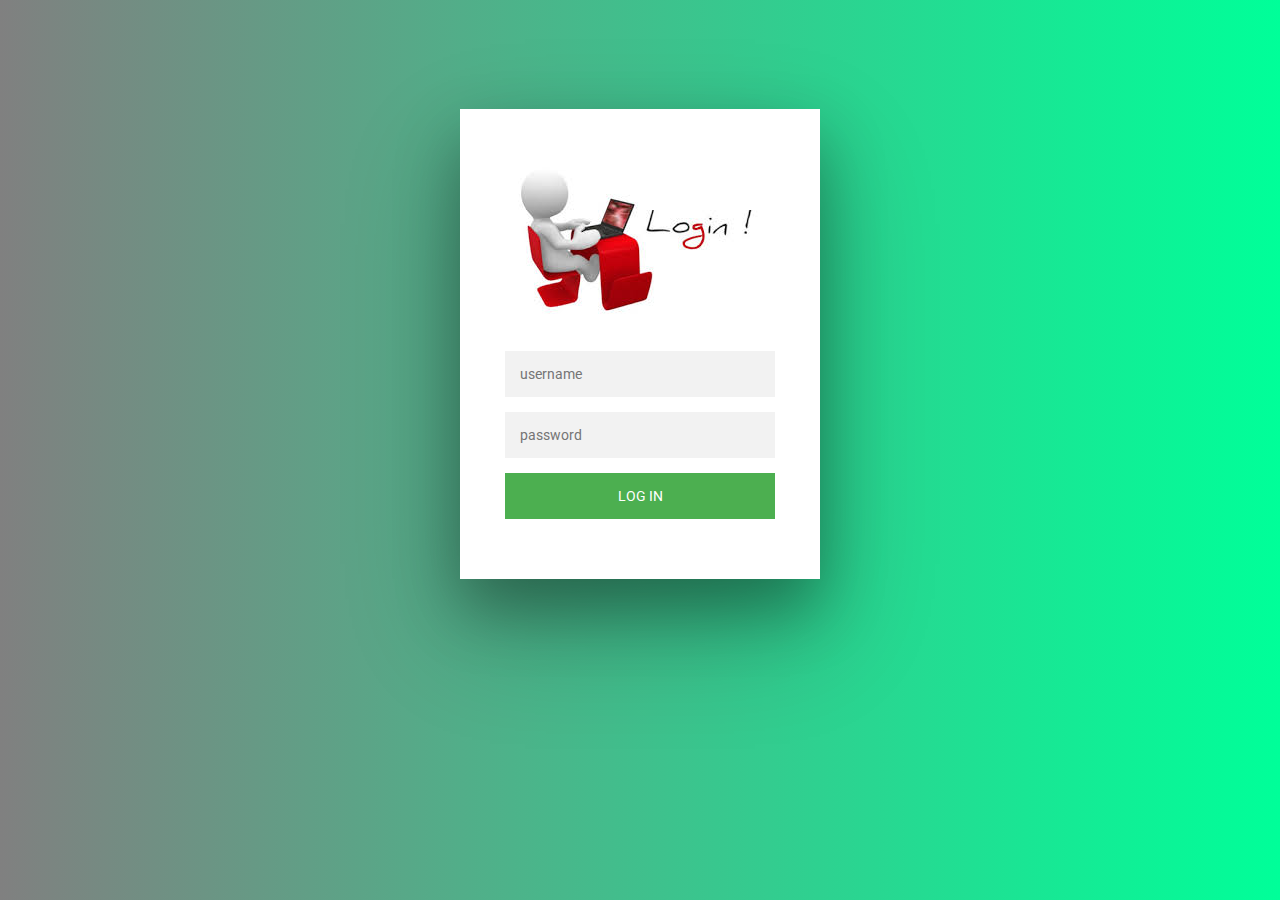
<file: ERS/target/ers5/html/index.html>
<!DOCTYPE html>
<html>
<head>
<meta charset="UTF-8">
<style> 
 .login-form input[type=submit]  {
  font-family: "Roboto", sans-serif;
  text-transform: uppercase;
  outline: 0;
  background: #4CAF50;
  width: 100%;
  border: 0;
  padding: 15px;
  color: #FFFFFF;
  font-size: 14px;
  -webkit-transition: all 0.3 ease;
  transition: all 0.3 ease;
  cursor: pointer;
}
</style>
<title>Login</title>
<link rel="stylesheet" type="text/css" href="../css/index.css" />
</head>
<div class="login-page">
  <div class="form">
    <img src="../img/login1.jfif" id="icon">
    
    <form method="POST" action="index.do" class="login-form"> 
    
   <input type="text" id="login" class="fadeIn second" name="username" placeholder="username">
      <input type="password" id="password" class="fadeIn third" name="password" placeholder="password">
      <input type="submit"  value="Log In">
    </form>
  </div>
</div>
      </html>
</file>
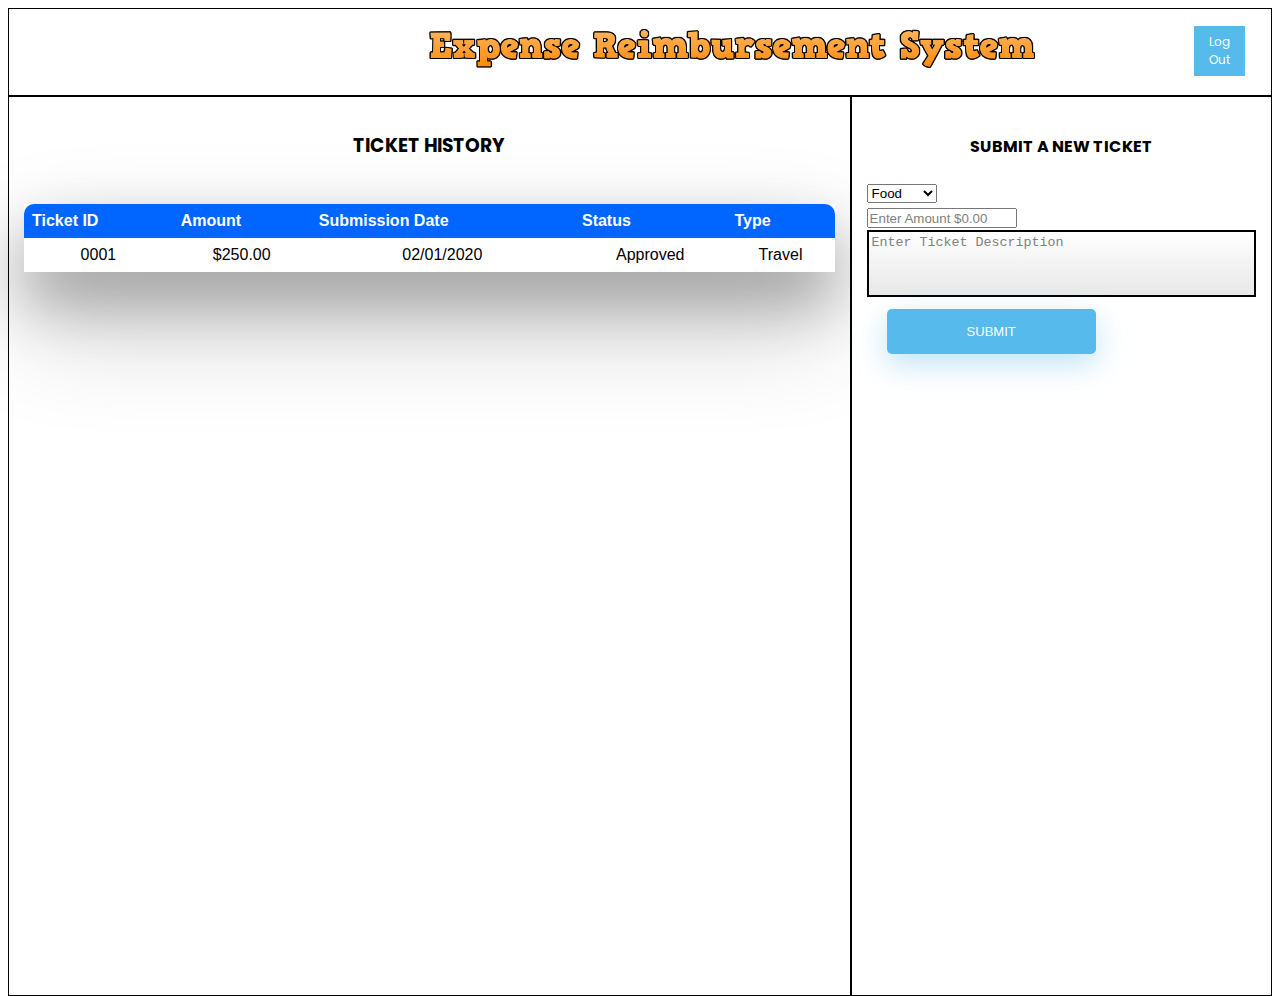
<file: ERS/target/ers5/html/employee.html>
<!DOCTYPE html>
<html>
<head>
<style></style>
<meta charset="UTF-8">
<title>Employee Home</title>
<link rel="stylesheet" type="text/css" href="../css/employeeStyle.css">
<link rel="stylesheet" type="text/css" href="../css/modal.css">
</head>

<!-- Grid Layout -->
<style>
</style>
<body>
	<div class="row" id="topRow">
		<div class="col-12 topBanner">
		<img src="../img/title1.png" id="topLogo">
			<div class="topOptions">
				<div id="username"></div>
				<!--  Begin Modal -->
				<a href="index.html" class="button" id="logout">Log Out</a>
			</div>
			<div id="modalBlock">

				<!-- The Modal -->
				<div id="myModal" class="modal">

					<!-- Modal content -->
					<div class="modal-content">
						<div class="modal-header">
							<span class="close">&times;</span>
							<h2>Ticket Details</h2>
						</div>
						<div class="modal-body">
							<div class="row">
								<div class="column">
									<p id="employeeNameId">Employee Name:</p>
									<p id="amountID">Amount:</p>
									<p id="dateSubmittedId">Date Submitted:</p>
									<p id="dateResolvedId">Date Resolved:</p>
									<p id="descriptionId">Description:</p>
								</div>
								<div class="column">
									<p id="statusId">Status:</p>
									<p id="expenseTypeId">Expense Type:</p>
								</div>
							</div>
						</div>
					</div>
				</div>

				<div id="snackbar">Approved</div>

			</div>



		</div>
	</div>
	<div class="row">
	<!-- Left Pane -->
		<div class="currentTickets" style="text-align:center">
		<h3>TICKET HISTORY</h3>
		<br>
			<table class="js-sort-table" id="table1" >
				<thead>
					<tr>
						<th class="js-sort-number">Ticket ID</th>
						<th class="js-sort-number">Amount</th>
						<th class="js-sort-date">Submission Date</th>
						<th class="js-sort-string">Status</th>
						<th class="js-sort-string">Type</th>
					</tr>
				</thead>
				<tbody id="tablebody">
					<tr>
						<td>0001</td>
						<td>$250.00</td>
						<td>02/01/2020</td>
						<td>Approved</td>
						<td>Travel</td>
					</tr>
				</tbody>
			</table>
		</div>
		
		<!-- Right Pane -->
		<div class="newTickets">
		<div class="header">
		<h4>SUBMIT A NEW TICKET</h4>
		</div>
			<form method="POST" action="submitTicket.do">
				<select class="dropDown" name="ticketType" id="ticketType">
					<option value="Food">Food</option>
					<option value="Lodging">Lodging</option>
					<option value="Travel">Travel</option>
					<option value="Other">Other</option>
				</select><br>
				<input type="number" name="ticketAmount" id="ticketAmount" name="ticketAmount"
					placeholder="Enter Amount $0.00" min="0.01" step="0.01" max="2500" required>
					
				<textarea name="ticketDesc" placeholder="Enter Ticket Description" name="ticketDesc" id="ticketDesc" rows="10" cols="60"
					maxLength="100" required></textarea>
				
				<input type="submit" value="Submit" />
			</form>
		</div>
	</div>

	<script type="text/javascript" src="../js/modal.js"></script>
	<script type="text/javascript" src="../js/employee.js"></script>
	<script type="text/javascript" src="../js/sort-table.js"></script>
</body>
</html>
</file>
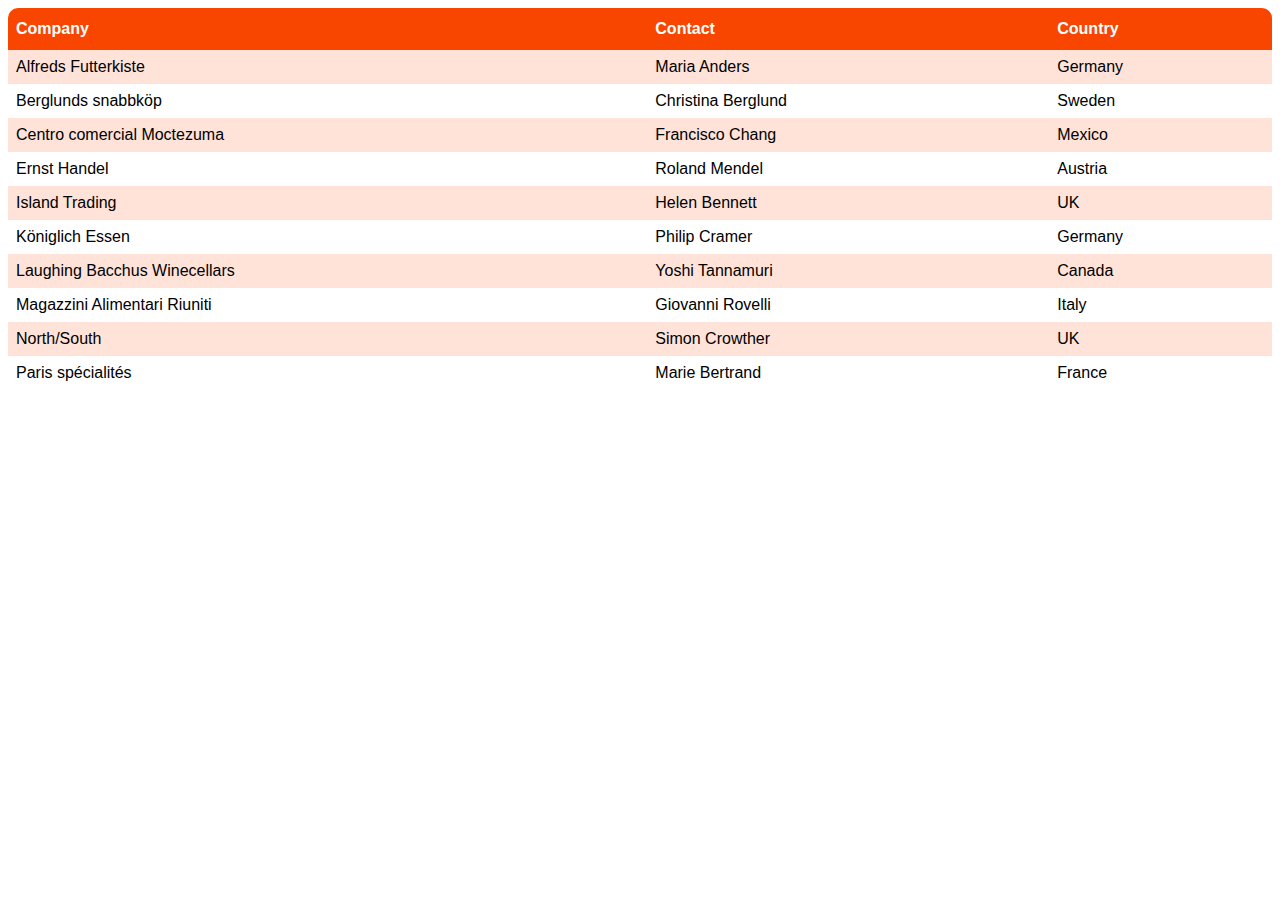
<file: ERS/target/ers5/html/table.html>
<!DOCTYPE html>
<html>
<head>
<meta charset="ISO-8859-1">
<title>Insert title here</title>
<link rel="stylesheet" type="text/css" href="../css/table.css" />
</head>
<body>

	<table id="table1">
		<tr>
			<th>Company</th>
			<th>Contact</th>
			<th>Country</th>
		</tr>
		<tr>
			<td>Alfreds Futterkiste</td>
			<td>Maria Anders</td>
			<td>Germany</td>
		</tr>
		<tr>
			<td>Berglunds snabbk�p</td>
			<td>Christina Berglund</td>
			<td>Sweden</td>
		</tr>
		<tr>
			<td>Centro comercial Moctezuma</td>
			<td>Francisco Chang</td>
			<td>Mexico</td>
		</tr>
		<tr>
			<td>Ernst Handel</td>
			<td>Roland Mendel</td>
			<td>Austria</td>
		</tr>
		<tr>
			<td>Island Trading</td>
			<td>Helen Bennett</td>
			<td>UK</td>
		</tr>
		<tr>
			<td>K�niglich Essen</td>
			<td>Philip Cramer</td>
			<td>Germany</td>
		</tr>
		<tr>
			<td>Laughing Bacchus Winecellars</td>
			<td>Yoshi Tannamuri</td>
			<td>Canada</td>
		</tr>
		<tr>
			<td>Magazzini Alimentari Riuniti</td>
			<td>Giovanni Rovelli</td>
			<td>Italy</td>
		</tr>
		<tr>
			<td>North/South</td>
			<td>Simon Crowther</td>
			<td>UK</td>
		</tr>
		<tr>
			<td>Paris sp�cialit�s</td>
			<td>Marie Bertrand</td>
			<td>France</td>
		</tr>
	</table>

</body>
</html>
</file>
<file: ERS/target/ers5/css/index.css>
@import url(https://fonts.googleapis.com/css?family=Roboto:300);

.login-page {
  width: 360px;
  padding: 8% 0 0;
  margin: auto;
}
.form {
  position: relative;
  z-index: 1;
  background: #FFFFFF;
  max-width: 360px;
  margin: 0 auto 100px;
  padding: 45px;
  text-align: center;
  box-shadow: 0 30px 60px 0 rgba(0, 0, 0, 0.3), 0 50px 110px 0 rgba(0, 0, 0, 0.24);
}
.form input {
  font-family: "Roboto", sans-serif;
  outline: 0;
  background: #f2f2f2;
  width: 100%;
  border: 0;
  margin: 0 0 15px;
  padding: 15px;
  box-sizing: border-box;
  font-size: 14px;
}
.form button {
  font-family: "Roboto", sans-serif;
  text-transform: uppercase;
  outline: 0;
  background: #4CAF50;
  width: 100%;
  border: 0;
  padding: 15px;
  color: #FFFFFF;
  font-size: 14px;
  -webkit-transition: all 0.3 ease;
  transition: all 0.3 ease;
  cursor: pointer;
}
.form button:hover,.form button:active,.form button:focus {
  background: #43A047;
}
.form .message {
  margin: 15px 0 0;
  color: #b3b3b3;
  font-size: 12px;
}
.form .message a {
  color: #4CAF50;
  text-decoration: none;
}
.form .register-form {
  display: none;
}
.container {
  position: relative;
  z-index: 1;
  max-width: 300px;
  margin: 0 auto;
}
.container:before, .container:after {
  content: "";
  display: block;
  clear: both;
}
.container .info {
  margin: 50px auto;
  text-align: center;
}
.container .info h1 {
  margin: 0 0 15px;
  padding: 0;
  font-size: 36px;
  font-weight: 300;
  color: #1a1a1a;
}
.container .info span {
  color: #4d4d4d;
  font-size: 12px;
}
.container .info span a {
  color: #000000;
  text-decoration: none;
}
.container .info span .fa {
  color: #00ff99;
}
body {
  background: #00ff99; /* fallback for old browsers */
  background: -webkit-linear-gradient(left, #00ff99, gray);
  background: -moz-linear-gradient(left, #00ff99, gray);
  background: -o-linear-gradient(left, #00ff99, gray);
  background: linear-gradient(to left, #00ff99, gray);
  font-family: "Roboto", sans-serif;
  -webkit-font-smoothing: antialiased;
  -moz-osx-font-smoothing: grayscale;      
}
</file>
<file: ERS/target/ers5/css/employeeStyle.css>
@import url('https://fonts.googleapis.com/css?family=Poppins');

/* BASIC */

html {
}

#mainbody {
}

#topRow{
	background-color:white !important;
	
}

img{
  max-width: 50%;
  height: auto;
  margin-left: 400px;
  position: center;
}

body {
  font-family: "Poppins", sans-serif;
  height: 100vh;
}

a {
  color: #92badd;
  display:inline-block;
  text-decoration: none;
  font-weight: 400;
}

h2 {
  text-align: center;
  font-size: 16px;
  font-weight: 600;
  text-transform: uppercase;
  display:inline-block;
  margin: 40px 8px 10px 8px; 
  color: #cccccc;
}

h4 {
  text-align: center;
}

/* STRUCTURE */

/* Index */

.wrapper {
  display: flex;
  align-items: center;
  flex-direction: column; 
  justify-content: center;
  width: 100%;
  min-height: 100%;
  padding: 20px;
}

#formContent {
  -webkit-border-radius: 10px 10px 10px 10px;
  border-radius: 10px 10px 10px 10px;
  background: #fff;
  padding: 30px;
  width: 90%;
  max-width: 450px;
  position: relative;
  padding: 0px;
  -webkit-box-shadow: 0 30px 60px 0 rgba(0,0,0,0.3);
  box-shadow: 0 30px 60px 0 rgba(0,0,0,0.3);
  text-align: center;
}

#formFooter {
  background-color: #f6f6f6;
  border-top: 1px solid #dce8f1;
  padding: 25px;
  text-align: center;
  -webkit-border-radius: 0 0 10px 10px;
  border-radius: 0 0 10px 10px;
}

/* Employee */
* {
	box-sizing: border-box;
}

.topOptions {
	position: relative;
	float: right;
}

.newTickets{
	float: left;
	padding: 15px;
	border: 1px solid black;
	border-spacing: 25px;
	background-color: white;
	width: 33.33%;
	min-height: 100vh;
}

.currentTickets{
	float: left;
	padding: 15px;
	border: 1px solid black;
	background-color: white;
	width: 66.66%;
	min-height: 100vh;
}

[class*="col-"]{
	float: left;
	padding: 15px;
	border: 1px solid black;
	border-spacing: 25px;
	background-color: #dadada;
}


/* Column widths*/
.col-1 {width: 8.33%;}
.col-2 {width: 16.66%;}
.col-3 {width: 25%;}
.col-4 {width: 33.33%;}
.col-5 {width: 41.66%;}
.col-6 {width: 50%;}
.col-7 {width: 58.33%;}
.col-8 {width: 66.66%;}
.col-9 {width: 75%;}
.col-10 {width: 83.33%;}
.col-11 {width: 91.66%;}
.col-12 {
	width: 100%;
	background-color: white;
		}

textarea{
  width: 100%;
  height: 5em;
  padding: 3px;
  transition: all 0.5s ease;
  box-sizing: border-box;
  border: 2px solid black;
  background-color: #d8d8d8;
  resize: none;
  
}

textarea:focus {
    height: 4em;
}

#ticketAmount {
	width: 150px;
	height: 20px;
	padding: 1px
}

#ticketDesc {
	background: linear-gradient(180deg, rgba(2,0,36,1) 0%, rgba(255,255,255,1) 0%, rgba(226,226,226,0.7990546560421043) 100%);
}

/* Remove controls from Safari and Chrome */
input[type=number]::-webkit-inner-spin-button, 
input[type=number]::-webkit-outer-spin-button { 
  -webkit-appearance: none;
  margin: 0; /* Removes leftover margin */
}
/* For Firefox */
input[type='number'] {
    -moz-appearance:textfield;
}

::placeholder { /* Chrome, Firefox, Opera, Safari 10.1+ */
	color: grey;
	opacity: 1; /* Firefox */
	text-size: 15px;
}

:-ms-input-placeholder { /* Internet Explorer 10-11 */
	color: grey;
	opacity: 1;
	text-size: 15px;
}

::-ms-input-placeholder { /* Microsoft Edge */
	color: grey;
	opacity: 1;
	text-size: 15px;
}


input[type=text]:focus {
  border: 3px solid #555;
}


#table1 tr:nth-child(even) {
	background-color: #b3d1ff;
}

#table1 tr:hover {
	background-color: #ccccff;
}

#table1 th {
	padding-top: 12px;
	padding-bottom: 12px;
	text-align: left;
	background-color: #0066ff;
	color: white;
}

#table1 tr:last-child td:first-child {
    border-bottom-left-radius: 10px;     
}

#table1 tr:last-child td:last-child {
    border-bottom-right-radius: 10px;
}

#table1 tr:first-child th:first-child {
    border-top-left-radius: 10px;
}

#table1 tr:first-child th:last-child {
    border-top-right-radius: 10px;
}

#table1 {
	font-family: "Trebuchet MS", Arial, Helvetica, sans-serif;
	border-collapse: collapse;
	width: 100%;
	box-shadow: 0 30px 60px 0 rgba(0, 0, 0, 0.3), 0 50px 110px 0 rgba(0, 0, 0, 0.24);
	
}

#table1 td, #table1 th {
    border-collapse-right: 1px solid #ddd;
    border-collapse-left: 1px solid #ddd;
    border-collapse-top: 1px solid #ddd;
    border-collapse-bottom: 1px solid #ddd;
    border-collapse: collapse;
	padding: 8px;
}

<style>
	.dropDown select {
		border: 0 !important;  /*Removes border*/
		-webkit-appearance: none;  /*Removes default chrome and safari style*/
		-moz-appearance: none; /* Removes Default Firefox style*/
        appearance:none;
		background: #0088cc url(img/select-arrow.png) no-repeat 90% center;
		width: 100px; /*Width of select dropdown to give space for arrow image*/
		text-indent: 0.01px; /* Removes default arrow from firefox*/
		text-overflow: "";  /*Removes default arrow from firefox*/ /*My custom style for fonts*/
		color: #FFF;
		border-radius: 15px;
		padding: 5px;
		box-shadow: inset 0 0 5px rgba(000,000,000, 0.5);
	}
</style>

/* TABS */
h2.inactive {
  color: #cccccc;
}

h2.active {
  color: #0d0d0d;
  border-bottom: 2px solid #5fbae9;
}



/* FORM TYPOGRAPHY*/

#logout {
	background-color: #56baed;
	border: none;
	color: white;
	padding: 7px;
	text-align: center;
	text-decoration: none;
	display: inline-block;
	font-size: 12px;
	margin: 2px;
	width: 80%;
}

input[type=button], input[type=submit], input[type=reset]  {
  background-color: #56baed;
  border: none;
  color: white;
  padding: 15px 80px;
  text-align: center;
  text-decoration: none;
  display: inline-block;
  text-transform: uppercase;
  font-size: 13px;
  -webkit-box-shadow: 0 10px 30px 0 rgba(95,186,233,0.4);
  box-shadow: 0 10px 30px 0 rgba(95,186,233,0.4);
  -webkit-border-radius: 5px 5px 5px 5px;
  border-radius: 5px 5px 5px 5px;
  margin: 5px 20px 40px 20px;
  -webkit-transition: all 0.3s ease-in-out;
  -moz-transition: all 0.3s ease-in-out;
  -ms-transition: all 0.3s ease-in-out;
  -o-transition: all 0.3s ease-in-out;
  transition: all 0.3s ease-in-out;
}

input[type=button]:hover, input[type=submit]:hover, input[type=reset]:hover  {
  background-color: #39ace7;
}

input[type=button]:active, input[type=submit]:active, input[type=reset]:active  {
  -moz-transform: scale(0.95);
  -webkit-transform: scale(0.95);
  -o-transform: scale(0.95);
  -ms-transform: scale(0.95);
  transform: scale(0.95);
}

input[type=text] {
  background-color: #f6f6f6;
  border: none;
  color: #0d0d0d;
  padding: 15px 32px;
  text-align: center;
  text-decoration: none;
  display: inline-block;
  font-size: 16px;
  margin: 5px;
  width: 85%;
  border: 2px solid #f6f6f6;
  -webkit-transition: all 0.5s ease-in-out;
  -moz-transition: all 0.5s ease-in-out;
  -ms-transition: all 0.5s ease-in-out;
  -o-transition: all 0.5s ease-in-out;
  transition: all 0.5s ease-in-out;
  -webkit-border-radius: 5px 5px 5px 5px;
  border-radius: 5px 5px 5px 5px;
}

input[type=text]:focus {
  background-color: #fff;
  border-bottom: 2px solid #5fbae9;
}

input[type=text]:placeholder {
  color: #cccccc;
}



/* ANIMATIONS */

/* Simple CSS3 Fade-in-down Animation */
.fadeInDown {
  -webkit-animation-name: fadeInDown;
  animation-name: fadeInDown;
  -webkit-animation-duration: 1s;
  animation-duration: 1s;
  -webkit-animation-fill-mode: both;
  animation-fill-mode: both;
}

@-webkit-keyframes fadeInDown {
  0% {
    opacity: 0;
    -webkit-transform: translate3d(0, -100%, 0);
    transform: translate3d(0, -100%, 0);
  }
  100% {
    opacity: 1;
    -webkit-transform: none;
    transform: none;
  }
}

@keyframes fadeInDown {
  0% {
    opacity: 0;
    -webkit-transform: translate3d(0, -100%, 0);
    transform: translate3d(0, -100%, 0);
  }
  100% {
    opacity: 1;
    -webkit-transform: none;
    transform: none;
  }
}

/* Simple CSS3 Fade-in Animation */
@-webkit-keyframes fadeIn { from { opacity:0; } to { opacity:1; } }
@-moz-keyframes fadeIn { from { opacity:0; } to { opacity:1; } }
@keyframes fadeIn { from { opacity:0; } to { opacity:1; } }

.fadeIn {
  opacity:0;
  -webkit-animation:fadeIn ease-in 1;
  -moz-animation:fadeIn ease-in 1;
  animation:fadeIn ease-in 1;

  -webkit-animation-fill-mode:forwards;
  -moz-animation-fill-mode:forwards;
  animation-fill-mode:forwards;

  -webkit-animation-duration:1s;
  -moz-animation-duration:1s;
  animation-duration:1s;
}

.fadeIn.first {
  -webkit-animation-delay: 0.4s;
  -moz-animation-delay: 0.4s;
  animation-delay: 0.4s;
}

.fadeIn.second {
  -webkit-animation-delay: 0.6s;
  -moz-animation-delay: 0.6s;
  animation-delay: 0.6s;
}

.fadeIn.third {
  -webkit-animation-delay: 0.8s;
  -moz-animation-delay: 0.8s;
  animation-delay: 0.8s;
}

.fadeIn.fourth {
  -webkit-animation-delay: 1s;
  -moz-animation-delay: 1s;
  animation-delay: 1s;
}

/* Simple CSS3 Fade-in Animation */
.underlineHover:after {
  display: block;
  left: 0;
  bottom: -10px;
  width: 0;
  height: 2px;
  background-color: #56baed;
  content: "";
  transition: width 0.2s;
}

.underlineHover:hover {
  color: #0d0d0d;
}

.underlineHover:hover:after{
  width: 100%;
}



/* OTHERS */

*:focus {
    outline: none;
} 

#icon {
  width:60%;
}

* {
  box-sizing: border-box;
}


#myInput {
  background-image: url('/css/searchicon.png'); /* Add a search icon to input */
  background-position: 10px 12px; /* Position the search icon */
  background-repeat: no-repeat; /* Do not repeat the icon image */
  width: 100%; /* Full-width */
  font-size: 16px; /* Increase font-size */
  padding: 12px 20px 12px 40px; /* Add some padding */
  border: 1px solid #ddd; /* Add a grey border */
  margin-bottom: 12px; /* Add some space below the input */
}
</file>
<file: ERS/target/ers5/css/modal.css>
/* The Modal (background) */


.modal-deny-button {
	font-size: 24px;
    color: #fff;
    background-color: #dc3545;
    border-color: #dc3545;
    display: inline-block;
    font-weight: 400;
    text-align: center;
    white-space: nowrap;
    vertical-align: middle;
    -webkit-user-select: none;
    -moz-user-select: none;
    -ms-user-select: none;
    user-select: none;
    border: 1px solid transparent;
    padding: .375rem .75rem;
    font-size: 1rem;
    line-height: 1.5;
    border-radius: .25rem;
    transition: color .15s ease-in-out,background-color .15s ease-in-out,border-color .15s ease-in-out,box-shadow .15s ease-in-out;
} /* Green */
.modal-approve-button {
	font-size: 24px;
    color: #fff;
    background-color: #28a745;
    border-color: #28a745;
    display: inline-block;
    font-weight: 400;
    text-align: center;
    white-space: nowrap;
    vertical-align: middle;
    -webkit-user-select: none;
    -moz-user-select: none;
    -ms-user-select: none;
    user-select: none;
    border: 1px solid transparent;
    padding: .375rem .75rem;
    font-size: 1rem;
    line-height: 1.5;
    border-radius: .25rem;
    transition: color .15s ease-in-out,background-color .15s ease-in-out,border-color .15s ease-in-out,box-shadow .15s ease-in-out;
} /* Green */
.modal {
	display: none; /* Hidden by default */
	position: fixed; /* Stay in place */
	z-index: 1; /* Sit on top */
	padding-top: 50px; /* Location of the box */
	left: 0;
	top: 0;
	width: 100%; /* Full width */
	height: 100%; /* Full height */
	overflow: auto; /* Enable scroll if needed */
	background-color: rgb(0, 0, 0); /* Fallback color */
	background-color: rgba(0, 0, 0, 0.4); /* Black w/ opacity */
}

/* Modal Content */
.modal-content {
	position: relative;
	background-color: #fefefe;
	margin: auto;
	padding: 0;
	border: 1px solid #888;
	width: 80%;
	box-shadow: 0 4px 8px 0 rgba(0, 0, 0, 0.2), 0 6px 20px 0
		rgba(0, 0, 0, 0.19);
	-webkit-animation-name: blowUpModal;
	-webkit-animation-duration: 0.4s;
	animation-name: blowUpModal;
	animation-duration: 0.4s;
}

/* Add Animation */
@
-webkit-keyframes animatetop {
	from {top: -300px;
	opacity: 0
}

to {
	top: 0;
	opacity: 1
}

}
@
keyframes animatetop {
	from {top: -300px;
	opacity: 0
}

to {
	top: 0;
	opacity: 1
}

}

/* The Close Button */
.close {
	color: white;
	float: right;
	font-size: 28px;
	font-weight: bold;
	-webkit-animation-name: blowUpModalTwo;
	-webkit-animation-duration: 0.4s;
	animation-name: blowUpModalTwo;
	animation-duration: 0.4s;
}

.close:hover, .close:focus {
	color: #000;
	text-decoration: none;
	cursor: pointer;
}

.modal-header {
	padding: 2px 16px;
	background-color: #0066ff;
	color: white;
}

.modal-body {
	padding: 2px 16px;
}

.modal-footer {
	padding: 2px 16px;
	color: white;
    display: -webkit-box;
    display: -ms-flexbox;
    display: flex;
    -webkit-box-align: center;
    -ms-flex-align: center;
    align-items: center;
    -webkit-box-pack: end;
    -ms-flex-pack: end;
    justify-content: flex-end;
    padding: 1rem;
}

.column {
  float: left;
  width: 50%;
}

/* Clear floats after the columns */
.row:after {
  content: "";
  display: table;
  clear: both;
}

#snackbar {
  visibility: hidden;
  min-width: 250px;
  margin-left: -125px;
  background-color: #333;
  color: #fff;
  text-align: center;
  border-radius: 2px;
  padding: 16px;
  position: fixed;
  z-index: 1;
  left: 50%;
  bottom: 30px;
  font-size: 17px;
}

#snackbar.show {
  visibility: visible;
  -webkit-animation: fadein 0.5s, fadeout 0.5s 2.5s;
  animation: fadein 0.5s, fadeout 0.5s 2.5s;
}

@-webkit-keyframes fadein {
  from {bottom: 0; opacity: 0;} 
  to {bottom: 30px; opacity: 1;}
}

@keyframes fadein {
  from {bottom: 0; opacity: 0;}
  to {bottom: 30px; opacity: 1;}
}

@-webkit-keyframes fadeout {
  from {bottom: 30px; opacity: 1;} 
  to {bottom: 0; opacity: 0;}
}

@keyframes fadeout {
  from {bottom: 30px; opacity: 1;}
  to {bottom: 0; opacity: 0;}
}

@keyframes blowUpModal {
  0% {
    transform:scale(0);
  }
  100% {
    transform:scale(1);
  }
}

@keyframes blowUpModalTwo {
  0% {
    transform:scale(1);
    opacity:1;
  }
  100% {
    transform:scale(0);
    opacity:0;
  }
}
</file>
<file: ERS/target/ers5/css/table.css>
@charset "ISO-8859-1";

#table1 {
	font-family: "Trebuchet MS", Arial, Helvetica, sans-serif;
	border-collapse: collapse;
	width: 100%;
}

#table1 td, #table1 th {
    border-collapse-right: 1px solid #ddd;
    border-collapse-left: 1px solid #ddd;
    border-collapse-top: 1px solid #ddd;
    border-collapse-bottom: 1px solid #ddd;
    border-collapse: collapse;
	padding: 8px;
}

#table1 tr:nth-child(even) {
	background-color: #FFE3D8;
}

#table1 tr:hover {
	background-color: #ddd;
}

#table1 th {
	padding-top: 12px;
	padding-bottom: 12px;
	text-align: left;
	background-color: #F84600;
	color: white;
}

#table1 tr:last-child td:first-child {
    border-bottom-left-radius: 10px;     
}

#table1 tr:last-child td:last-child {
    border-bottom-right-radius: 10px;
}

#table1 tr:first-child th:first-child {
    border-top-left-radius: 10px;
}

#table1 tr:first-child th:last-child {
    border-top-right-radius: 10px;
}
</file>
